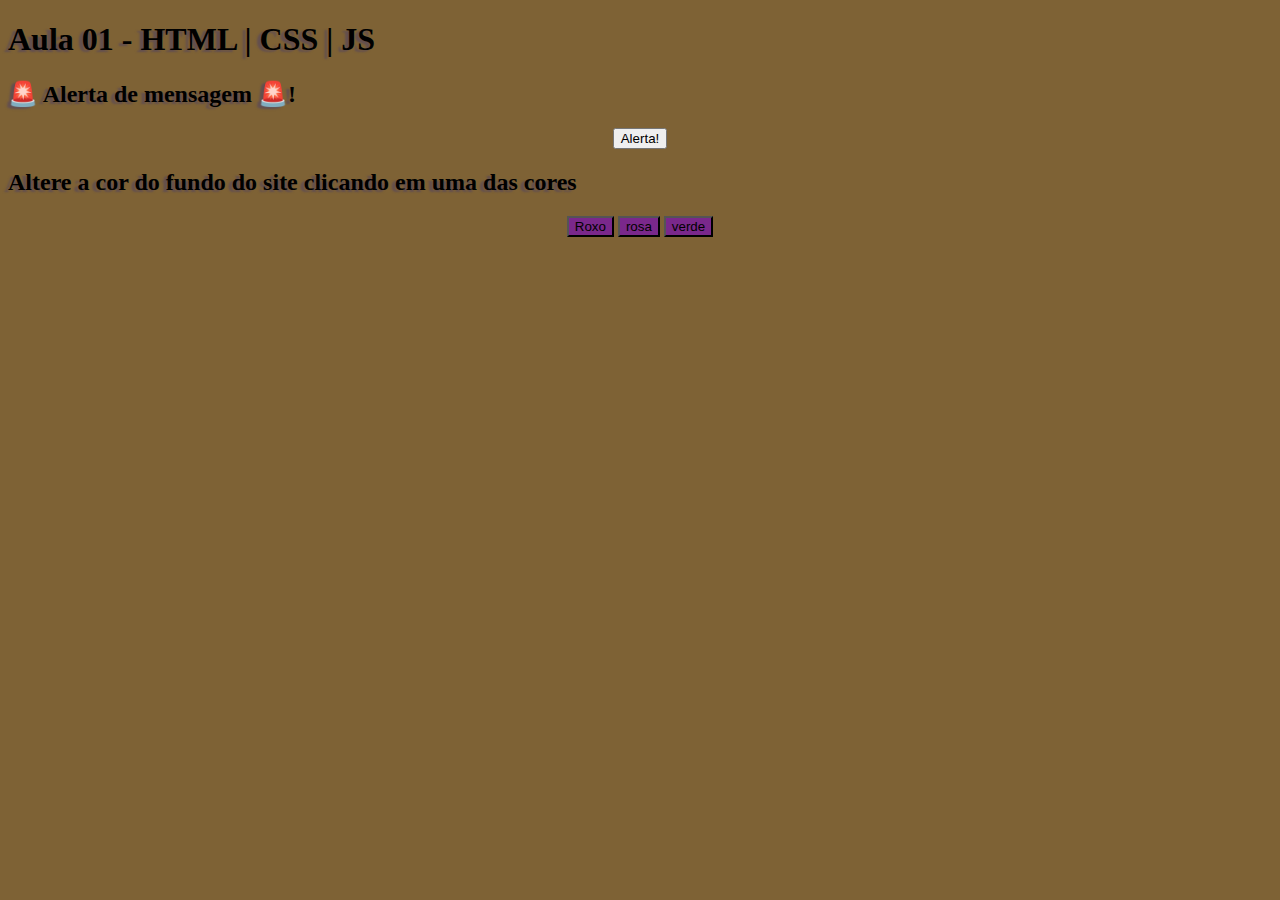
<file: Aula01/index.html>
<!DOCTYPE html>
<html lang="pt-BR">
<head>
    <meta charset="UTF-8">
    <meta name="viewport" content="width=device-width, initial-scale=1.0">
    <title>L&L🫶🏻</title>

    <style>
        body{
            background: #7e6235;
            color: rgb(0, 0, 0);
            text-shadow: -4px 2px 2px #634f4f;
        }
    
    </style>
</head>
<body>
    <h1>Aula 01 - HTML | CSS | JS</h1>

    <h2>🚨 Alerta de mensagem 🚨!</h2>
    <p style="text-align: center;">
    <button  onclick="alerta()"
    style="".> Alerta!</button>
</p>

<h2> Altere a cor do fundo do site clicando em uma das cores</h2>
<p style="text-align: center;">
<button onclick="roxo()" style="background:rgba(120, 0, 201, 0.584)">Roxo</button>
<button onclick="rosa()" style="background: rgba(120, 0, 201, 0.584)">rosa</button>
<button onclick="verde()" style="background: rgba(120, 0, 201, 0.584)">verde</button>


</p>
<script>
    console.log("Olá mundo");
    function alerta(){
        var nome = prompt("Olá, informe o seu nome!")
        alert("Olá, alerta!");
    }

    function roxo(){
        document.getElementsByTagName("body")[0].style.background = "purple"
    }
    function rosa(){
        document.getElementsByTagName("body")[0].style.background = "pink"
    }
    function verde(){
document.getElementsByTagName("body")[0].style.background = "green"
    }
    </script>
</html>
</file>
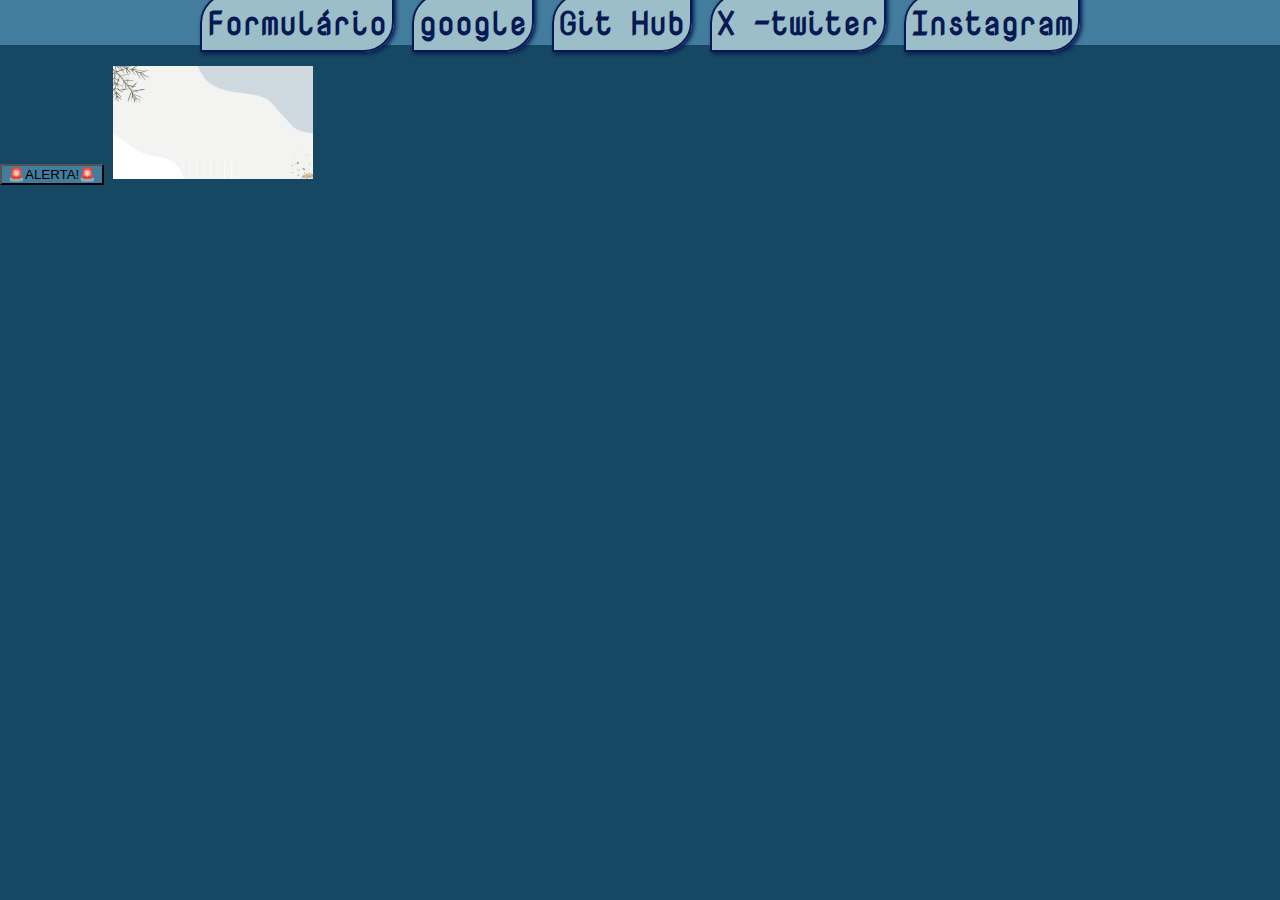
<file: Aula02/index.html>
<!DOCTYPE html>
<html lang="pt-BR">
  <head>
    <meta charset="UTF-8" />
    <meta name="viewport" content="width=device-width, initial-scale=1.0" />
    <title>Aula 02</title>

    <link rel="stylesheet" href="./css/style.css" />
  </head>
  <body>
    <h1 class="textoCentro fundoLink">
        <a href="form.html">Formulário</a>
      <a href="https://www.google.com">google</a>
      <a href="https://github.com/L1vias">Git Hub</a>
      <a href="https://twitter.com">X -twiter</a>
      <a href="https://instagram.com">Instagram</a>
    </h1>

    <button class="fundoLink" onclick="alerta()">🚨ALERTA!🚨</button>
    <img
      src="./img/fundo.avif"
      title="imagem"
      width="200px"
      alt="imagem com cores 
    pasteis com um ramo de capim ao lado esquerdo e um pó dourado ao lado direito "
    />
  </body>
  <script src="./js/script.js"></script>
</html>
</file>
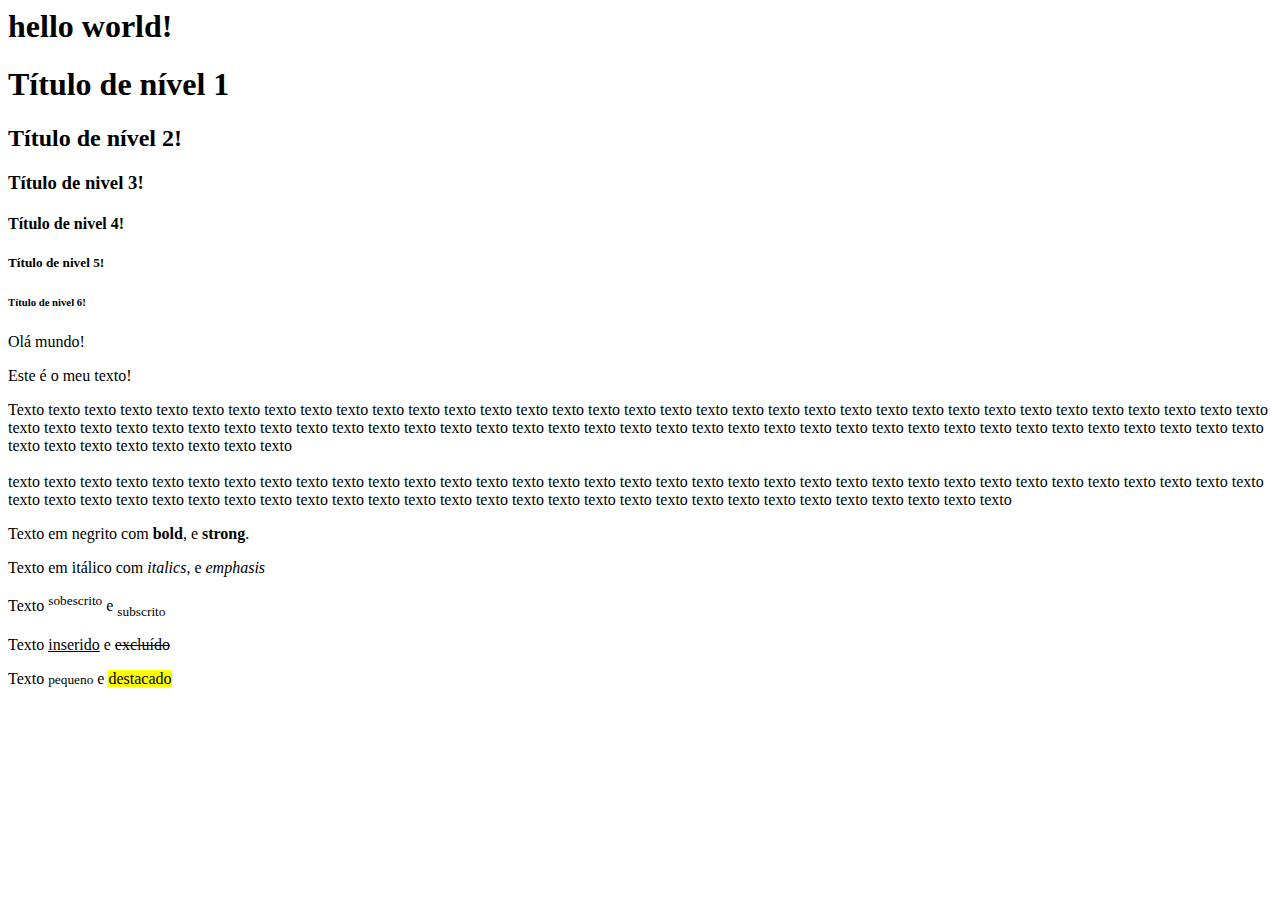
<file: Aula01/Aula01.html>
<html>
  <head>
    <title>aula 01</title>
  </head>
  <body>
    <!-- abaixo está os H`S -->
    <h1>hello world!</h1>
    <h1>Título de nível 1</h1>
    <h2>Título de nível 2!</h2>
    <h3>Título de nivel 3!</h3>
    <h4>Título de nivel 4!</h4>
    <h5>Título de nivel 5!</h5>
    <h6>Título de nivel 6!</h6>
    <!--descrevendo paragrafos -->
    <p>Olá mundo!</p>
    <p>Este é o meu texto!</p>
    Texto texto texto texto texto texto texto texto texto texto texto texto
    texto texto texto texto texto texto texto texto texto texto texto texto
    texto texto texto texto texto texto texto texto texto texto texto texto
    texto texto texto texto texto texto texto texto texto texto texto texto
    texto texto texto texto texto texto texto texto texto texto texto texto
    texto texto texto texto texto texto texto texto texto texto texto texto
    texto texto texto texto texto texto
    <br />
    <br />
    texto texto texto texto texto texto texto texto texto texto texto texto
    texto texto texto texto texto texto texto texto texto texto texto texto
    texto texto texto texto texto texto texto texto texto texto texto texto
    texto texto texto texto texto texto texto texto texto texto texto texto
    texto texto texto texto texto texto texto texto texto texto texto texto
    texto texto texto

    <!-- formatando texto -->
    <p> Texto em negrito com <b>bold</b>, e <strong>strong</strong>.</p>
    <p> Texto em itálico com <i>italics</i>, e <em>emphasis</em></p>
    <p>Texto <sup>sobescrito</sup> e <sub>subscrito</sub></p>
    <p>Texto <ins>inserido</ins> e <del>excluído</del></p>
    <p>Texto <small>pequeno</small> e <mark>destacado</mark></p>
  </body>
</html>
</file>
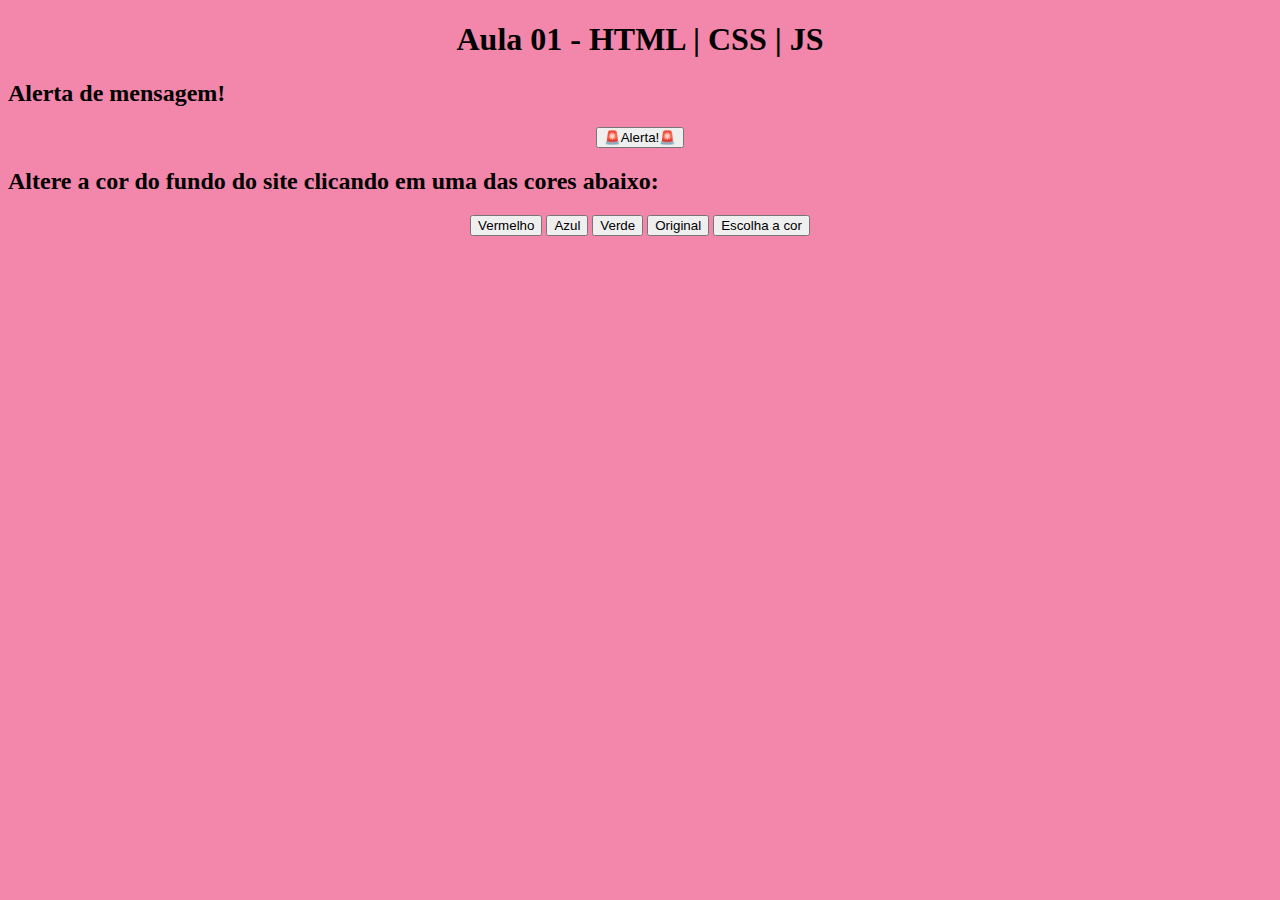
<file: Aula01/indexProfessor.html>
<!DOCTYPE html>
<html lang="pt-BR">
  <head>
    <meta charset="UTF-8" />
    <meta name="viewport" content="width=device-width, initial-scale=1.0" />
    <title>Prof-Castello</title>

    <style>
      body {
        background: #f286ab;
        color: rgb(0, 0, 0);
      }

      h1 {
        /* text-shadow: -4px 2px 2px #888; */
        color: rgb(0, 0, 0);
        text-align: center;
        /* background: #888; */
      }
      del {
        text-decoration-color: #000;
      }
    </style>
  </head>
  <body>
    <h1>Aula 01 - HTML | CSS | JS</h1>

    <h2>Alerta de mensagem!</h2>
    <p style="text-align: center">
      <button onclick="alerta()" style="">🚨Alerta!🚨</button>
    </p>

    <h2>Altere a cor do fundo do site clicando em uma das cores abaixo:</h2>
    <p style="text-align: center">
      <!-- ip professor 192.168.1.141:5500/ -->
      <button onclick="escolheCor('red')">Vermelho</button>
      <button onclick="escolheCor('blue')">Azul</button>
      <button onclick="escolheCor('green')">Verde</button>
      <button onclick="escolheCor('#f286ab')">Original</button>
      <button onclick="escolheCor()">Escolha a cor</button>
    </p>
    <!-- <p>document.getElementsByTagName("body")[0].style.background = "#f286ab"</p> -->
  </body>
  <script>
    escolheCor = (cor) => {
      if (cor !== "") {
        document.querySelector("body").style.background = cor;
      }
      if (cor == null) {
        document.querySelector("body").style.background = prompt(
          "Informe uma cor em inglês:"
        );
      }
    };

    console.log("Olá Mundo!");

    function alerta() {
      var nome = prompt("Olá, informe seu nome:");
      alert(`Olá ${nome}!`);
    }

    // function vermelho() {
    //   document.getElementsByTagName("body")[0].style.background = "red";
    // }

    // azul = () => {
    //   document.getElementsByTagName("body")[0].style.background = "blue";
    // };

    // verde = () => {
    //   document.getElementsByTagName("body")[0].style.background = "green";
    // };
  </script>
</html>
</file>
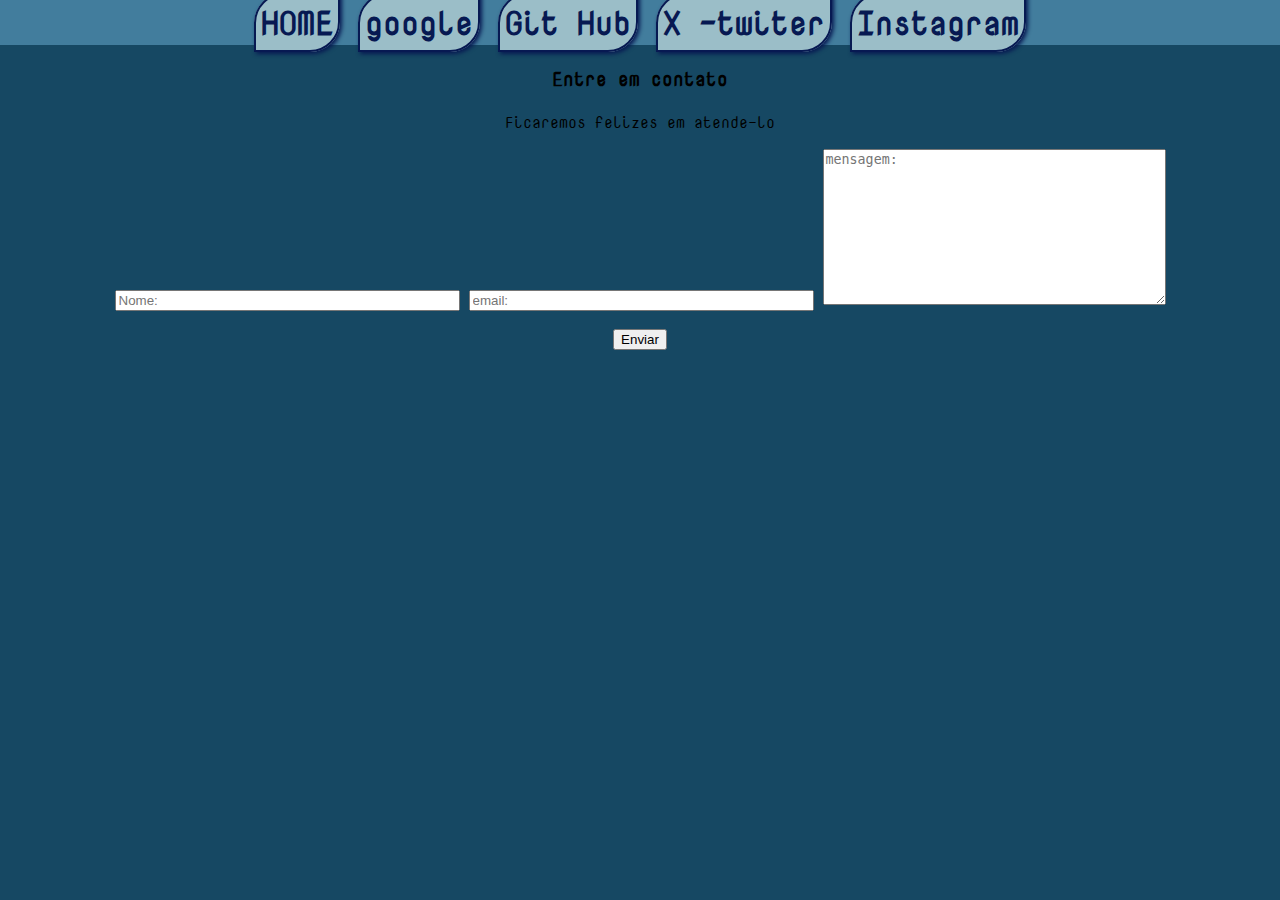
<file: Aula02/form.html>
<!DOCTYPE html>
<html lang="pt-BR">
  <head>
    <meta charset="UTF-8" />
    <meta name="viewport" content="width=device-width, initial-scale=1.0" />
    <title>FORMULÁRIO</title>

    <link rel="stylesheet" href="./css/style.css" />
  </head>
  <body>
    <h1 class="textoCentro fundoLink">
      <a href="index.html">HOME</a>
      <a href="https://www.google.com">google</a>
      <a href="https://github.com/L1vias">Git Hub</a>
      <a href="https://twitter.com">X -twiter</a>
      <a href="https://instagram.com">Instagram</a>
    </h1>

    <form class="textoCentro" onsubmit="console.log(`Enviou`)">
      <h3>Entre em contato</h3>
      <p>Ficaremos felizes em atende-lo</p>
      <p>
        <input id="nome" type="text" size="40" placeholder="Nome:" required />
        <input type="text" size="40" placeholder="email:" required />
        <textarea
          name=""
          id=""
          cols="40"
          rows="10"
          placeholder="mensagem:"
          minlength="10"
          required
        ></textarea>
      </p>
      <input type="button" onclick="enviar()" value="Enviar" />
    </form>
    <span id="resposta"></span>
  </body>
  <script src="./js/script.js"></script>
</html>
</file>
<file: Aula02/css/style.css>
@import url("https://fonts.googleapis.com/css2?family=Nova+Mono&display=swap");

body {
  background: #164863;
  margin: 0;
  padding: 0;
  font-family: "Nova Mono", monospace;
  font-weight: 400;
  font-style: normal;
}
a {
  text-decoration: none;
  color: #071952;
}
h1.textoCentro {
  margin-top: 0;
}
h1 a {
  background: #9bbec8;
  padding: 5px;
  border: solid 2px #071952;
  border-radius: 30px 0px;
  box-shadow: 2px 2px 4px;
}

h1 a:hover {
  background: #0c66cd;
}

.textoCentro {
  text-align: center;
}
.fundoLink {
  background: #427d9d;
}
</file>
